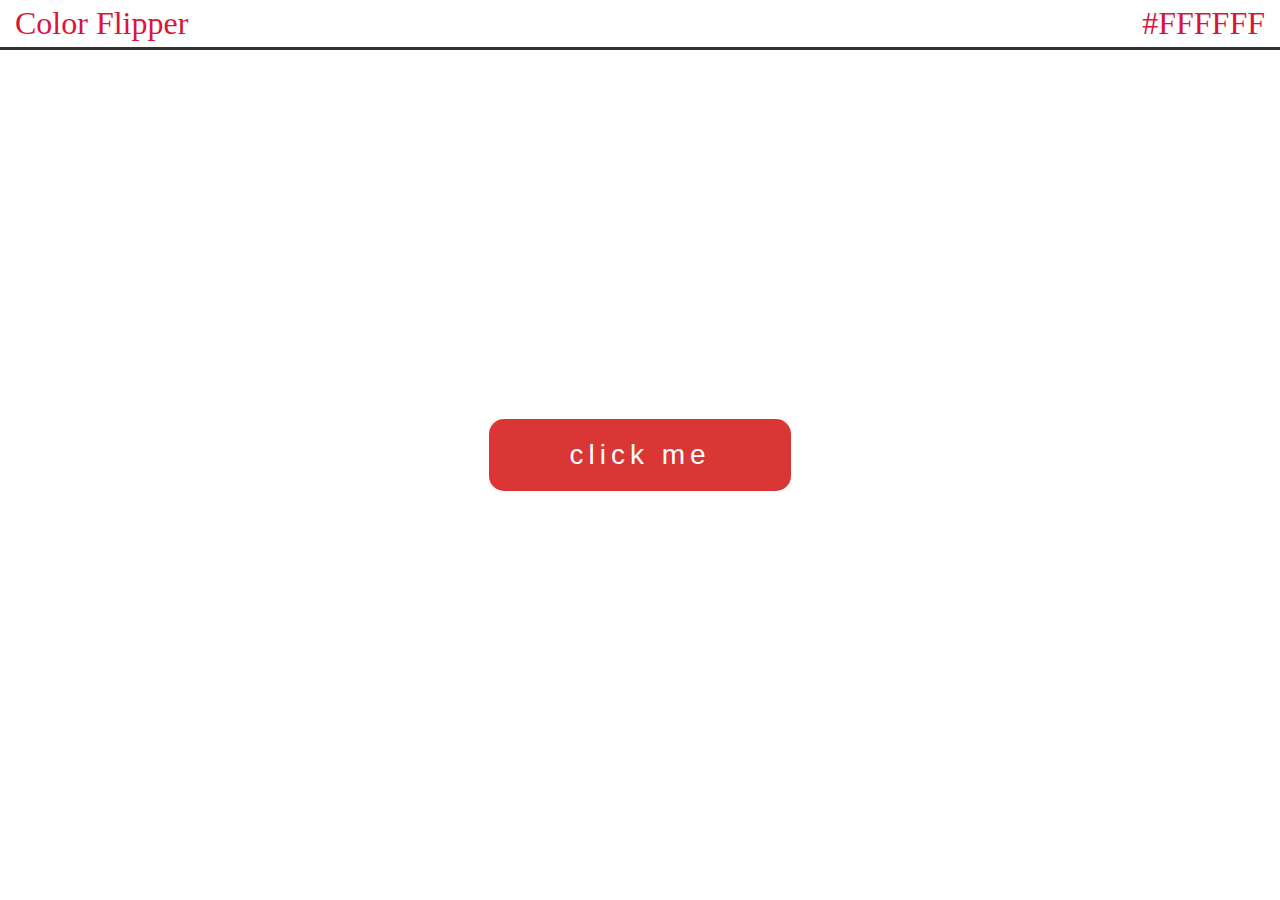
<file: Javascript Projects/projectsfiles/colorFlipper/flipper.html>
<!DOCTYPE html>
<html lang="en">
<head>
    <meta charset="UTF-8">
    <meta name="viewport" content="width=device-width, initial-scale=1.0">
    <title>Document</title>
</head>
<style>
    html,
body{
   margin: 0;
   font-family: 'Apple Chancery', cursive;
}
.heading{
    text-align: left;
    font-size: 2em;
    color: crimson;
    margin: 5px 0px 5px 15px;
}
.color{
    float: right;
    margin-right: 15px;
}
.container{
    height: 90vh;
    width: 100vw;
    border-top:3px solid #323232;
    display: flex;
    align-items: center;
    justify-content: center;
}
button{
    border: none;
    cursor: pointer;
    padding: 20px 80px;
    background-color: rgb(219, 54, 54);
    color: white;
    border-radius: 15px;
    font-size: 28px;
    letter-spacing: 5px;
}
</style>
<body>
    <div class="heading">Color Flipper
        <span class="color">#FFFFFF</span>
    </div>

    <div class="container">
         <div class="btn-container">
              <button class="btn">click me</button>
         </div>
    </div>

    <script>
        const btn = document.querySelector(".btn")
        const colortext = document.querySelector(".color")
        const wrap_contain = document.querySelector(".container")
        const hex = [0,1,2,3,4,5,6,7,8,9,'A','B','C','D','E','F']

        btn.addEventListener("click",()=>{
            let hexcolor = '#'
            for(i=0;i<6;i++){
            hexcolor += randomValue()
            console.log(hexcolor)
            }
            wrap_contain.style.backgroundColor = hexcolor
            colortext.innerHTML = hexcolor
        })

        function randomValue(){
       let randInd = Math.floor(Math.random() * 16)
       return hex[randInd]
        }

    </script>
</body>
</html>
</file>
